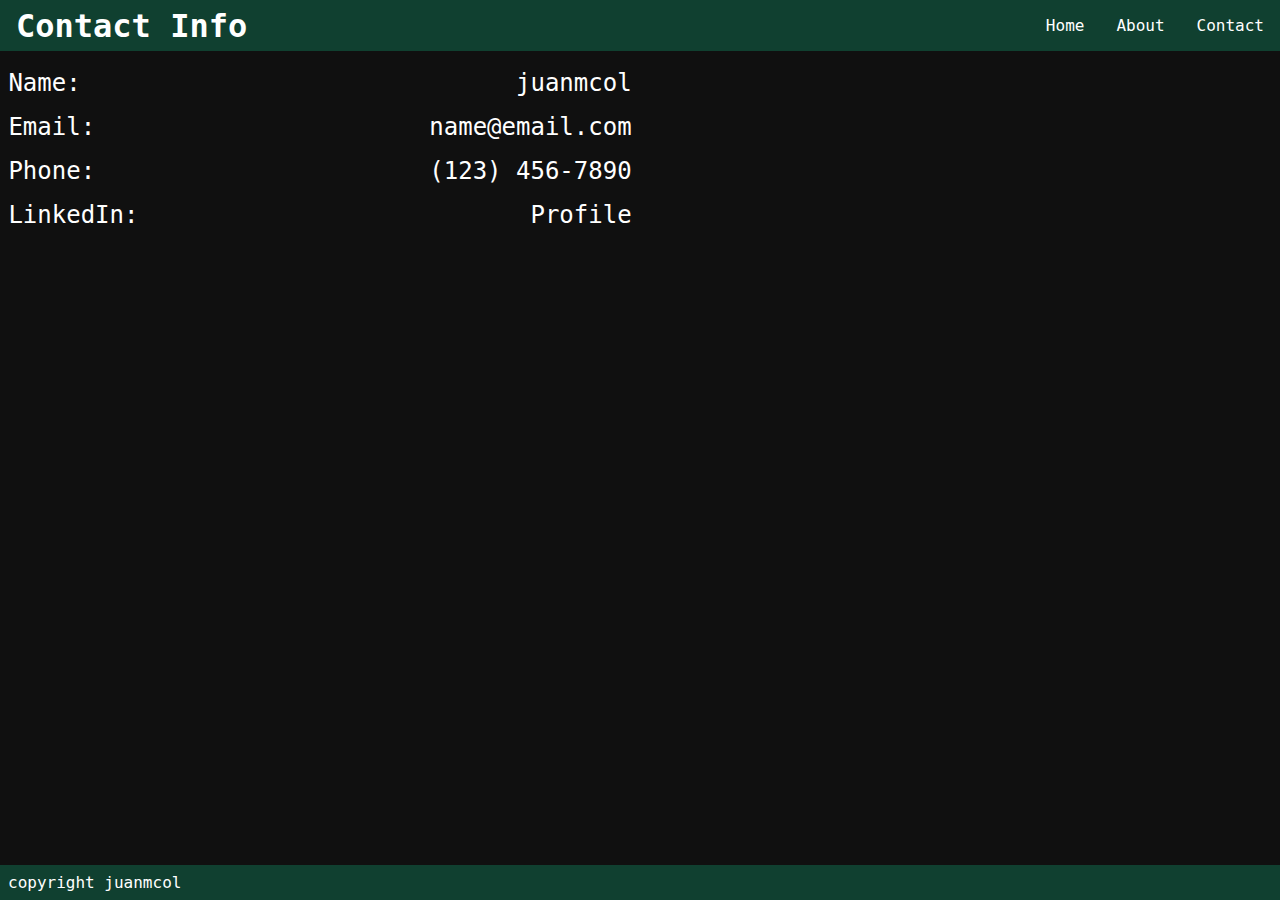
<file: contact.html>
<!DOCTYPE html>
<html>
    <head>
        <title>Portfolio | Contact</title>
        <link rel="stylesheet" href="src/css/styles.css">
        <meta name="viewport" content="width=device-width, inital-scale=1.0">
    </head>

    <body>
        <header>
            <h1>Contact Info</h1>
            <nav>
                <ul>
                    <li><a href="index.html">Home</a></li>
                    <li><a href="#home">About</a></li>
                    <li><a href="#home">Contact</a></li>
                </ul>
            </nav>
        </header>

        <main>
            <div class="contact">
                <table>
                    <tbody>
                        <tr>
                            <td class="left">Name:</td>
                            <td class="right">juanmcol</td>
                        </tr>
                        <tr>
                            <td class="left">Email:</td>
                            <td class="right">name@email.com</td>
                        </tr>
                        <tr>
                            <td class="left">Phone:</td>
                            <td class="right">(123) 456-7890</td>
                        </tr>
                        <tr>
                            <td class="left">LinkedIn:</td>
                            <td class="right"><a href="#">Profile</a></td>
                        </tr>
                    </tbody>
                </table>
            </div>
        </main>
        
        <footer id="contact-footer">
            <span>copyright juanmcol</span>
        </footer>
    </body>
</html>
</file>
<file: src/css/styles.css>
* {
    margin: 0;
    padding: 0;
    box-sizing: border-box;
    /* border: solid white 1px; */
}

body {
    background-color: #101010;
    color: white;
    font-family: monospace, Arial, Helvetica, sans-serif;
}

a {
    color: white;
    text-decoration: none;
}

header {
    background-color: #104030;
    display: grid;
    grid-template-columns: repeat(12, 1fr);

    h1 {
        grid-area: 1/1/1/7;
        align-self: center;
        padding-left: 1rem;
    }

    nav {
        grid-area: 1/7/1/13;

        ul {
            display: flex;
            justify-content: end;
        }
    
        li {
            list-style: none;
            margin: 1rem;
        }
    }
}

#top {
    display: grid;
    grid-template-columns: repeat(12, 1fr);
    /* grid-template-rows: repeat(2, auto-fit); */
}

#profile {
    grid-area: 1/1/1/7;
    display: grid;
    grid-template-columns: repeat(12, 1fr);
    grid-template-rows: repeat(12, 3.8642rem);

    #picture {
        grid-area: 3/1/8/13;
        justify-self: center;
        justify-items: center;

        img {
            border-radius: 50%;
            height: 21.875rem;
            width: 21.875rem;
        }

        figcaption {
            text-align: center;
            margin: 0.5rem;
        }
    }

    #quote-box {
        grid-area: 8/1/13/13;
        font-size: 1.25rem;
        justify-self: center;
        justify-items: center;
        text-align: center;
        width: min(24rem);
        margin-top: 6rem;

        #quote {
            margin: 1.5rem 0;
            font-style: italic;
        }

        #hyphen {
            position: relative;
            float: right;
        }
    }
}

#featured {
    grid-area: 1/7/2/13;
    display: grid;
    grid-template-columns: repeat(12, 1fr);
    grid-template-rows: repeat(12, 3.8642rem);

    h2 {
        grid-area: 1/1/1/13;
        text-align: center;
        align-items: center;
        margin-top: 3rem;
    }

    #left {
        grid-area: 3/1/3/9;
        img {
            width: 100%;
            height: auto-fit;
        }

        h3 {
            padding: 0.5rem 0;
        }

        p {
            margin-bottom: 0.5rem;
        }
    }

    table {
        grid-area: 3/9/3/13;
        padding: 2rem;
        
        thead {
            justify-self: center;
            font-size: 1.1rem;
        }

        #expand {
            font-size: 0.9rem;
            cursor: pointer;
        }

        tbody tr {
            display: flex;
            justify-content: space-between;
            margin: 3rem 0;
        }

        .left {
            text-align: left;
        }

        .right {
            text-align: right;
        }

        li {
            list-style: none;
        }
    }
}

#latest {
    background-color: #104030;
    padding: 3.3rem 0;

    #latest-h2 {
        text-align: center;
    }

    #arrow-div {
        display: flex;
        justify-content: center;
    }
    
    .arrow {
        border-left: 25px solid transparent;
        border-right: 25px solid transparent;
        border-top: 30px solid white;

        animation: 0.75s linear 0s infinite alternate point-down;
    }
    
    .project {
        text-align: center;
        padding-top: 3rem;
    
        h3, p, a {
            margin: 0.5rem 0;
        }
    }
}

/* animation for .arrow below "scroll for more" */
@keyframes point-down {
    from {
        transform: translate(0);
    }
    to {
        transform: translateY(2vh);
    }
}


footer {
    padding: 0.5rem;
}

.contact {
    table {
        width: 20%;
    }
    
    tbody tr {
        display: flex;
        justify-content: space-between;
        margin: 1rem 0.4rem;
    }

    td {
        font-size: 1.5rem;
    }
}

#contact-footer {
    position: fixed;
    width: 100%;
    bottom: 0;
}

@media only screen and (max-width: 84rem) {
    header {
        h1 {
            grid-area: 1/1/1/7;
            justify-self: baseline;
            padding-left: 1rem;
        }

        nav {
            grid-area: 1/7/1/13;
        }
    }

    #profile {
        grid-area: 1/1/1/13;
    }

    #featured {
        background-color: #104030;
        grid-area: 2/1/2/13;

        #left {
            grid-area: 3/1/11/13;

            width: 100%;
            height: 150%;

            padding: 0 2rem;
            text-align: center;       
        }

        table {
            grid-area: 12/1/12/13;
            padding: 1rem;

            tbody {
                display: none;
            }
        }
    }

    #latest {
        background-color: #101010;
    }

    footer {
        background-color: #104030;
    }

    .contact {
        table {
            width: 50%;
        }
    }
}

@media only screen and (max-width: 50rem) {
    header {
        text-align: center;

        h1 {
            grid-area: 1/1/1/13;
            justify-self: center;
            padding: 0.75rem 0;
        }

        nav {
            grid-area: 2/1/2/13;
            
            ul {
                justify-content: center;
            }
        }
    }

    #profile {
        grid-area: 1/1/1/13;

        #quote-box {
            width: 90%;
        }
    }
    
    #featured {
        background-color: #104030;
        grid-area: 2/1/2/13;

        #left {
            grid-area: 3/1/13/13;
            text-align: center;
            padding: 0;

            img {
                height: 25%;
            }
        }

        table {
            grid-area: 13/1/13/13;
        }
    }

    #latest {
        background-color: #101010;

        img {
            width: 100%;
            height: fit-content;
        }
    }

    footer {
        background-color: #104030;
    }

    .contact {
        table {
            width: 100%;
        }
    }
}
</file>
